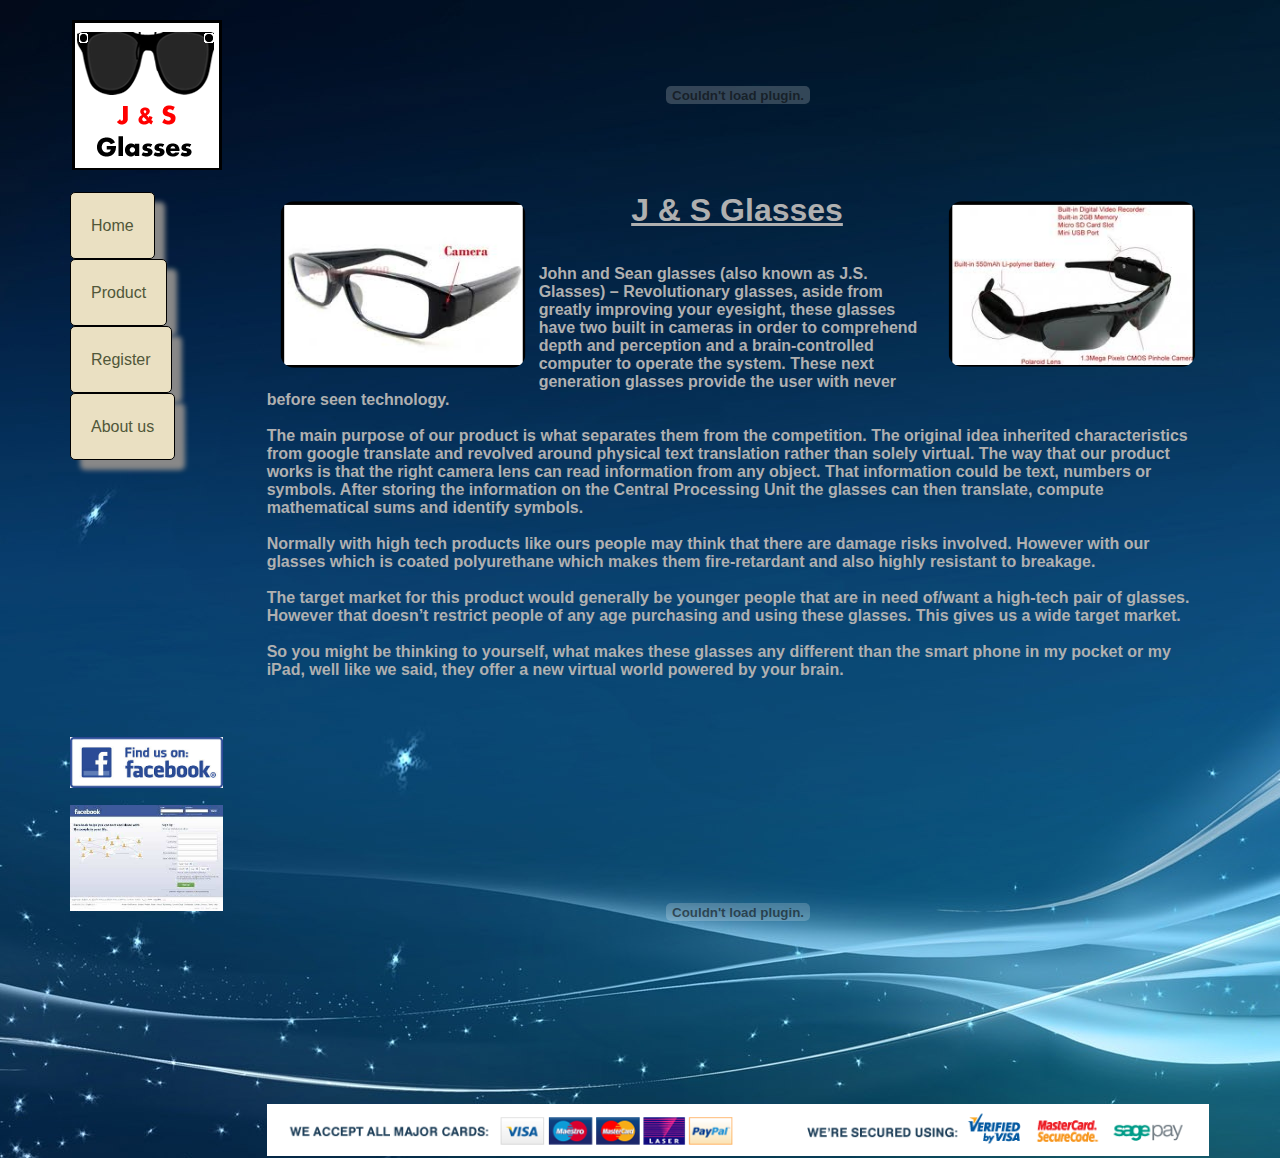
<file: index.html>
<!doctype html>
<html lang="en">

<head>
	<meta charset="utf-8" />
	<title>J & S Glasses </title>

	<meta name="viewport" content="width=device-width, initial-scale=1.0" />
	
	<!-- 1140px Grid styles for IE -->
	<!--[if lte IE 9]><link rel="stylesheet" href="css/ie.css" type="text/css" media="screen" /><![endif]-->

	<!-- The 1140px Grid - http://cssgrid.net/ -->
	<link rel="stylesheet" href="css/1140.css" type="text/css" media="screen" />
	
	<!-- Your styles -->
	<link rel="stylesheet" href="css/styles.css" type="text/css" media="screen" />
	<link rel="stylesheet" href="css/home-css.css" type="text/css" media="screen" />
	
	<!--css3-mediaqueries-js - http://code.google.com/p/css3-mediaqueries-js/ - Enables media queries in some unsupported browsers-->
	<script type="text/javascript" src="js/css3-mediaqueries.js"></script>
	
	<!--Delete embedded styles, just for example.-->
	<style type="text/css">
	body
	{
		background-image:url("NewBlueBackground.jpg");
		font-family: Gotham, Optima, "Segoe UI", Helvetica, Arial, sans-serif;
		
	}


	
	.container p {
	color:white;
	line-height: 15px;
	text-align: center;
	margin: 20px 0 0 0;
	
	
	}
	
	</style>
	
	<link href="http://vjs.zencdn.net/4.5/video-js.css" rel="stylesheet">
<script src="http://vjs.zencdn.net/4.5/video.js"></script>
<style type="text/css">
  .vjs-default-skin { color: #8f1616; }
  .vjs-default-skin .vjs-play-progress,
  .vjs-default-skin .vjs-volume-level { background-color: #348bbb }
  .vjs-default-skin .vjs-control-bar { font-size: 70% }
</style>
	 
	   
    
    

</head>


<body>
<div class="container">
	<div class="row">
		<div class="twocol">
			<p><img src = "Newglasses2.png"/></p>
		</div>
		
		<div class="tencol last">
			<p><embed src="banner.swf" width="100%" height="150px" border= "5px solid"/></p>
		</div>
	</div>
</div>

<div class="container">
	<div class="row">
		<div class="twocol">
			<ul>
	<p><a href="index.html"><li class="tabs">Home </li></a> </p>
	<br/>
	<br/>
	<p><a href="productPage.html"><li class="tabs">Product </li></a></p>
	<br/>
	<br/>
	<p><a href="form.html"><li class="tabs">Register </li></a></p>
	<br/>
	<br/>
	<p><a href="AboutUs.html"><li class="tabs">About us </li></a></p>
</ul> 
		</div>
		
		
		<div class="tencol last">
			<p><b><div class="pic1"><img src="Mainglassespic.png"align="left"></div><div class="pic2"><img src="Secondglassespic.png"align="right"> </div>
			<div class="txtDesc" style="color:#B0B0B0 "><h1 align="center"><u> J & S Glasses </u></h1></div>
			<br/><br/>
			<div class="txtDesc" style="color:#B0B0B0">John and Sean glasses (also known as J.S. Glasses) – Revolutionary glasses, aside from greatly improving your eyesight, these glasses have two built in cameras in order to comprehend depth and perception and a brain-controlled computer to operate the system. These next generation glasses provide the user with never before seen technology.</div>
			<br/>
			<div class="txtDesc" style="color:#B0B0B0">The main purpose of our product is what separates them from the competition. The original idea inherited characteristics from google translate and revolved around physical text translation rather than solely virtual. The way that our product works is that the right camera lens can read information from any object. That information could be text, numbers or symbols. After storing the information on the Central Processing Unit the glasses can then translate, compute mathematical sums and identify symbols.</div> 
			<br/>
			<div class="txtDesc" style="color:#B0B0B0">Normally with high tech products like ours people may think that there are damage risks involved. However with our glasses which is coated polyurethane which makes them fire-retardant and also highly resistant to breakage.</div>
			<br/>
			<div class="txtDesc" style="color:#B0B0B0">The target market for this product would generally be younger people that are in need of/want a high-tech pair of glasses. However that doesn’t restrict people of any age purchasing and using these glasses.  This gives us a wide target market. </div>
			<br/>
			<div class="txtDesc" style="color:#B0B0B0">So you might be thinking to yourself, what makes these glasses any different than the smart phone in my pocket or my iPad, well like we said, they offer a new virtual world powered by your brain. </div>
			<br/>

			</b></p>
		</div>
		
	</div>
</div>

<div class="container">
	<div class="row">
		<div class="twocol " >
			<p><a href="http://www.facebook.ie"><img src="facebooklbl.jpg"/></a></canvas><br></br><img src="facebookhome.jpg"/></p>
		</div>
		
		<div class="tencol last" >
			<p> <embed width="960" height="350" src="http://www.youtube.com/v/BUYeD-X2-30?version=3&amp;hl=en_US" type="application/x-shockwave-flash"> </embed>
			<canvas id="myCanvas" width="960" height="5"></canvas><img src = "creditcard.png"/></p>
		</div>
		
	</div>
</div>


</body>

</html>
</file>
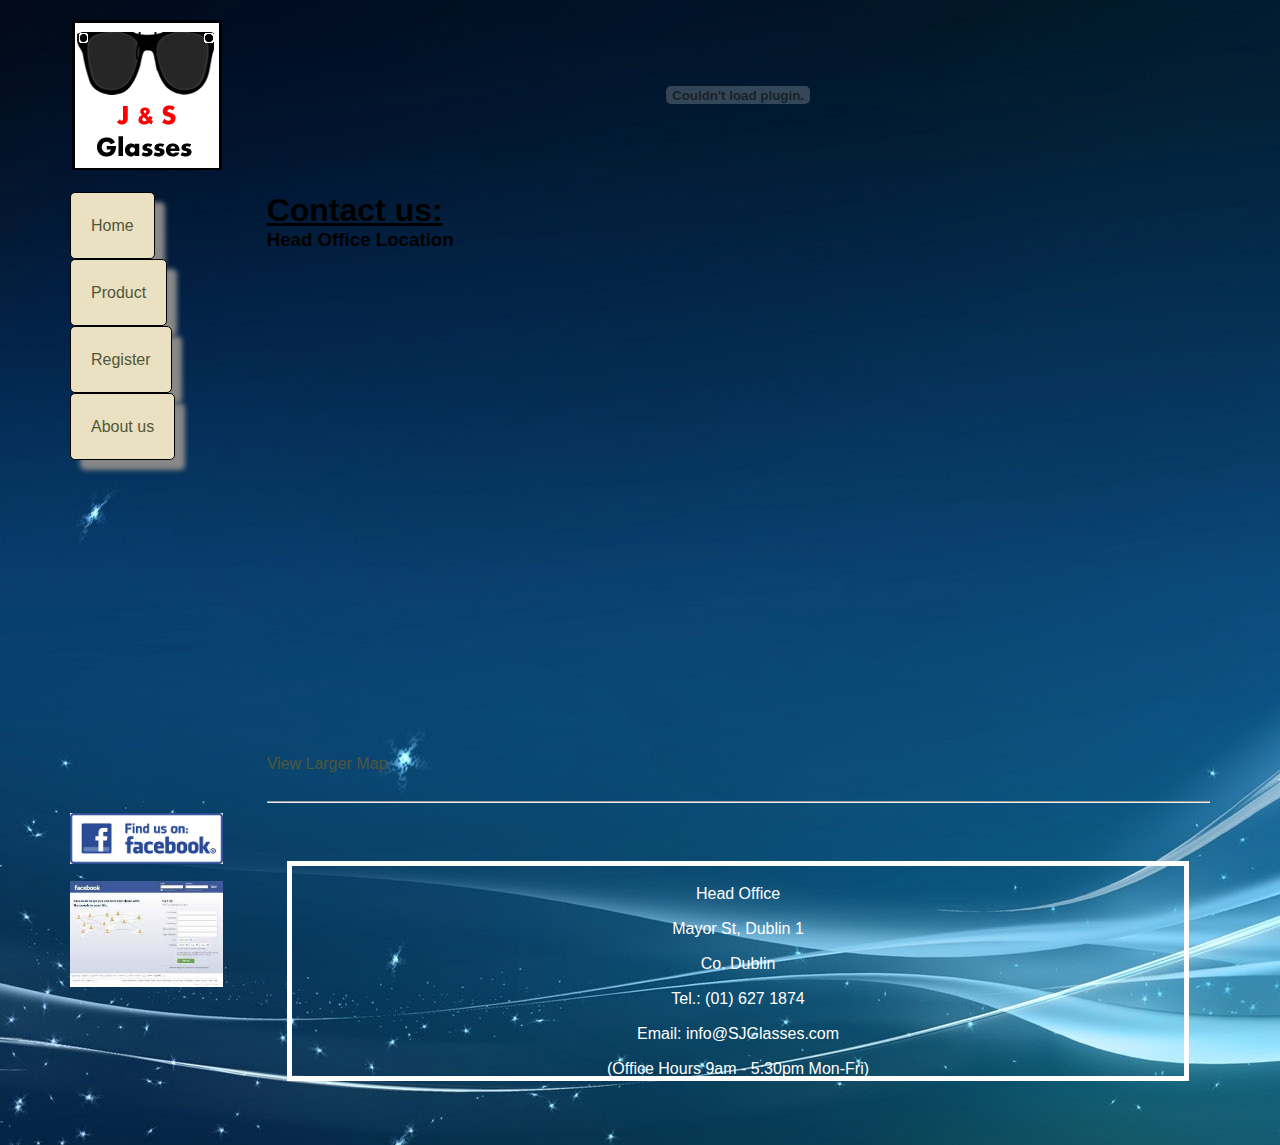
<file: AboutUs.html>
<!doctype html>
<html lang="en">

<head>
	<meta charset="utf-8" />
	<title>J & S Glasses </title>

	<meta name="viewport" content="width=device-width, initial-scale=1.0" />
	
	<!-- 1140px Grid styles for IE -->
	<!--[if lte IE 9]><link rel="stylesheet" href="css/ie.css" type="text/css" media="screen" /><![endif]-->

	<!-- The 1140px Grid - http://cssgrid.net/ -->
	<link rel="stylesheet" href="css/1140.css" type="text/css" media="screen" />
	
	<!-- Your styles -->
	<link rel="stylesheet" href="css/styles.css" type="text/css" media="screen" />
	<link rel="stylesheet" href="css/home-css.css" type="text/css" media="screen" />
	
	<!--css3-mediaqueries-js - http://code.google.com/p/css3-mediaqueries-js/ - Enables media queries in some unsupported browsers-->
	<script type="text/javascript" src="js/css3-mediaqueries.js"></script>
	
	<!--Delete embedded styles, just for example.-->
	<style type="text/css">
	body
	{
		background-image:url("NewBlueBackground.jpg");
		font-family: Gotham, Optima, "Segoe UI", Helvetica, Arial, sans-serif;
		
	}


	
	.container p {
	color:white;
	line-height: 15px;
	text-align: center;
	margin: 20px 0 0 0;
	
	
	
	}
	
	</style>
	 
	   
    
    

</head>


<body>
<div class="container">
	<div class="row">
		<div class="twocol">
			<p><img src = "Newglasses2.png"/></p>
		</div>
		
		<div class="tencol last">
			<p><embed src="banner.swf" width="100%" height="150px" border= "5px solid"/></p>
		</div>
	</div>
</div>

<div class="container">
	<div class="row">
		<div class="twocol">
			<ul>
	<p><a href="index.html"><li class="tabs">Home </li></a> </p>
	<br/>
	<br/>
	<p><a href="productPage.html"><li class="tabs">Product </li></a></p>
	<br/>
	<br/>
	<p><a href="form.html"><li class="tabs">Register </li></a></p>
	<br/>
	<br/>
	<p><a href="AboutUs.html"><li class="tabs">About us </li></a></p>
</ul> 
		</div>
		
		
		<div class="tencol last">
			<p>
			
			<div id="content">
			<h1><u> Contact us:</u> </h1>
			
			<div id = "map" >
			<h3>Head Office Location </h3>
			<iframe width="900" height="500" frameborder="3px" scrolling="no" marginheight="0" marginwidth="0" src="https://www.google.com/maps/embed?pb=!1m14!1m8!1m3!1d2381.6677224461787!2d-6.243267999999999!3d53.349204!3m2!1i1024!2i768!4f13.1!3m3!1m2!1s0x48670e8ce189d7ad%3A0xfb425eb58d37ded4!2sMayor+Square+-+NCI+Luas+Stop!5e0!3m2!1sen!2sie!4v1398165524223"  style="color:#0000FF;text-align:left"></iframe><br/><a href="https://www.google.ie/maps/place/Mayor+Square+-+NCI+Luas+Stop/@53.349204,-6.243268,17z/data=!3m1!4b1!4m2!3m1!1s0x48670e8ce189d7ad:0xfb425eb58d37ded4?hl=en">View Larger Map</a></small>
			</div>


			
			</p>
		</div>
		
	</div>
</div>
</div>

<div class="container">
	<div class="row">
		<div class="twocol " >
			<p><a href="http://www.facebook.ie"><img src="facebooklbl.jpg"/></a></canvas><br></br><img src="facebookhome.jpg"/></p>
		</div>
		
		
			
			<hr></hr>
	<div class ="tencol last">
	<div id="Address">
	<p> 
	<p> Head Office  </p>
	<p>Mayor St, Dublin 1</p>
	<p> Co. Dublin </p>
	<p> Tel.: (01) 627 1874 </p>
	<p> Email: info@SJGlasses.com </p>
	<p> (Office Hours 9am - 5:30pm Mon-Fri) </p>
	</div>
	</div>
	
	
	
		</p>
		</div>
		
	</div>
	<br/>
	<br/>
	<br/>


		


</body>

</html>
</file>
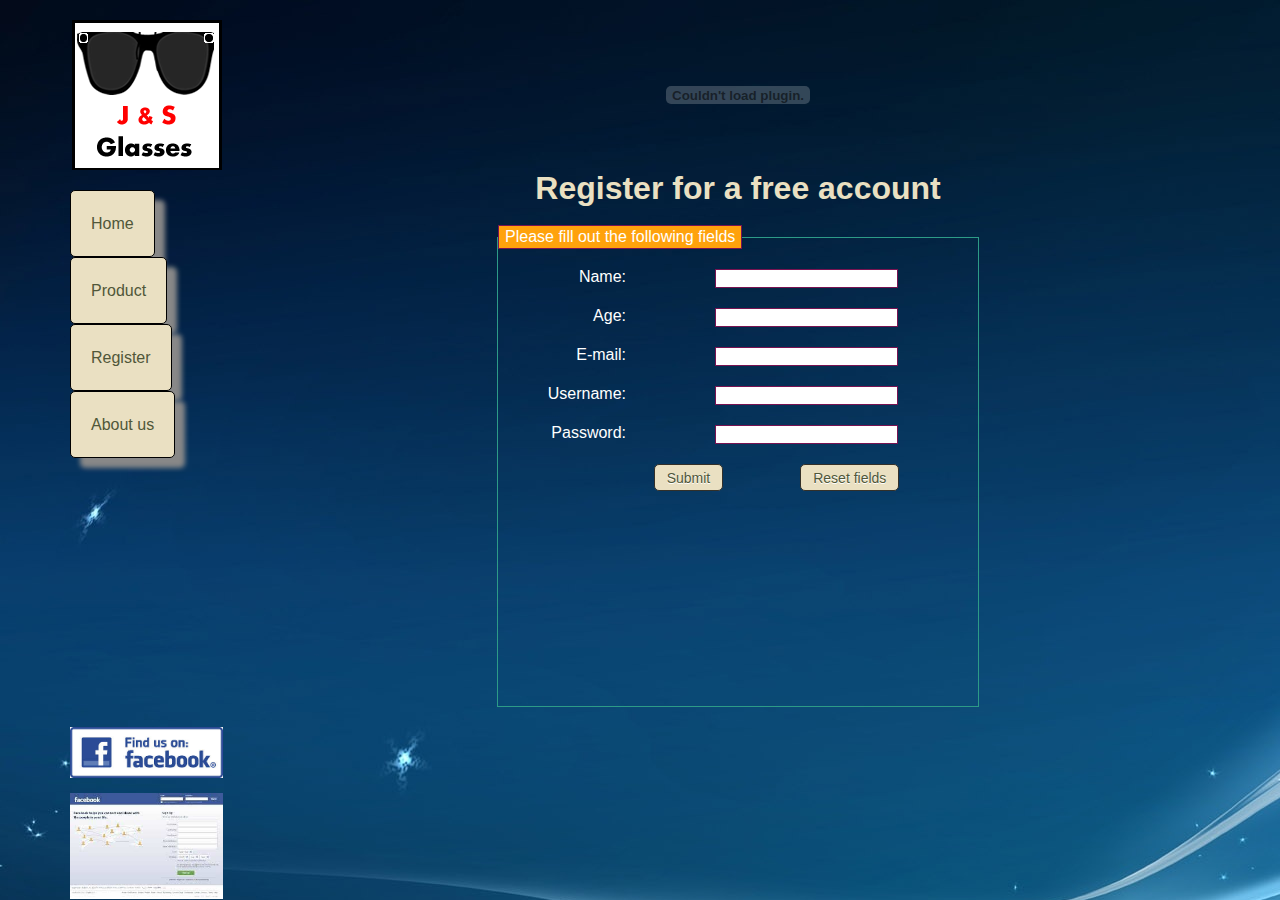
<file: form.html>
<!DOCTYPE html PUBLIC "-//W3C//DTD XHTML 1.0 Transitional//EN"
        "http://www.w3.org/TR/xhtml1/DTD/xhtml1-transitional.dtd">

<html xmlns="http://www.w3.org/1999/xhtml">
<head>
	<meta charset="utf-8" />
	<title>J & S Glasses </title>

	<meta name="viewport" content="width=device-width, initial-scale=1.0" />
	
	<!-- 1140px Grid styles for IE -->
	<!--[if lte IE 9]><link rel="stylesheet" href="css/ie.css" type="text/css" media="screen" /><![endif]-->

	<!-- The 1140px Grid - http://cssgrid.net/ -->
	<link rel="stylesheet" href="css/1140.css" type="text/css" media="screen" />
	
	<!-- Your styles -->
	<link rel="stylesheet" href="css/styles.css" type="text/css" media="screen" />
	<link rel="stylesheet" href="css/home-css.css" type="text/css" media="screen" />
	
	<!--css3-mediaqueries-js - http://code.google.com/p/css3-mediaqueries-js/ - Enables media queries in some unsupported browsers-->
	<script type="text/javascript" src="js/css3-mediaqueries.js"></script>
	
	<!--Delete embedded styles, just for example.-->
	<style type="text/css">
	body
	{
		background-image:url("NewBlueBackground.jpg");
		font-family: Gotham, Optima, "Segoe UI", Helvetica, Arial, sans-serif;
		
	}


	
	.container p {
	color:white;
	line-height: 15px;
	text-align: center;
	margin: 20px 0 0 0;
	
	
	}
	
	</style>
   <script type="text/javascript">
   
    window.onload = initAll;
    function initAll() {
    document.getElementById('submit').onclick = validate
    }
    
    function validate()
    {
      var agevalue=document.forms["form1"]["age"].value;
      var namevalue=document.forms["form1"]["name"].value;
	  var passwordval=document.forms["form1"]["password"].value;
	  var usernameval=document.forms["form1"]["username"].value;
	  var emailval=document.forms["form1"]["email"].value;
	  var atpos=emailval.indexOf("@");
	  var dotpos=emailval.lastIndexOf(".");
	 
	

	if (isNaN(agevalue))
		{
			alert('"' + agevalue + '" is not a number. Please enter a number.');
			return false;
		}
		
	else if (namevalue== null || namevalue == "")
		{
			alert("You must enter a name");
			return false
		}
		
	else if (namevalue.length < 3)
		{
			alert("Name entered is too small, must be greater than 3 letters");
			return false
		}
		
	else if (agevalue < 18)
        {
        		alert(agevalue + " is too Young");
        		return false;
        }
		
	else if(passwordval==null || passwordval=="" )
		{
			alert("Invalid/No password entered")
			return false;
		}
		
	else if(usernameval==null || usernameval=="" )
		{
			alert("Invalid/No username entered")
			return false;
		}
	else if(atpos<1 || dotpos<atpos+2 || dotpos+2>=emailval.length)
		{
			alert("Not a valid e-mail address");
			document.getElementById("email").focus();
			return false;
		}
		
        else
        {
        	alert("You have been successfully registered");
        	return true;
        }
			
			
   
	}
	  
	  function nonumber(e) {
		var k;
		document.all ? k = e.keyCode : k = e.which;
		return ((k > 64 && k < 91) || (k > 96 && k < 123) || k == 8);
		}
		
	  function isNumberKey(evt){
         var charCode = (evt.which) ? evt.which : event.keyCode
          if (charCode > 31 && (charCode < 48 || charCode > 57))
                return false;

             return true;
          }
	  </script>
</head>

<body>

<div class="container">
	<div class="row">
		<div class="twocol">
			<p><img src = "Newglasses2.png"/></p>
		</div>
		
		<div class="tencol last">
			<p><embed src="banner.swf" width="100%" height="150px" border= "5px solid"/></p>
		</div>
	</div>
</div>
		     
<div class="container">
	<div class="row">
		<div class="twocol">
			<ul>
	<p><a href="index.html"><li class="tabs">Home </li></a> </p>
	<br/>
	<br/>
	<p><a href="productPage.html"><li class="tabs">Product </li></a></p>
	<br/>
	<br/>
	<p><a href="form.html"><li class="tabs">Register </li></a></p>
	<br/>
	<br/>
	<p><a href="AboutUs.html"><li class="tabs">About us </li></a></p>
</ul> 
	</div>
<div class="tencol last" align="center">
<div id="register">
<form name="form1" onsubmit="return validate()" method="post" action="mailto:forms@hahaha.com" >
<h1> Register for a free account </h1> <br/>
<fieldset>
<legend>Please fill out the following fields</legend>
	<p><label for="name"> Name: </label> <input type="text" name="name" onkeypress="return nonumber(event)" /></p>
	<p><label for="age">Age: </label> <input type="text"  name="age" onkeypress="return isNumberKey(event)"/></p>
	<p><label for="e-mail"> E-mail: </label> <input type="text" name="e-mail" id="email" /></p>
	<p><label for="username"> Username: </label> <input type="text" name="username"/></p>
	<p><label for="password"> Password: </label> <input type="password" name="password"/></p>





<p class="submit"><input class="formb" type="submit" id="submit" value="Submit" /><input class="formb" type="reset" value="Reset fields"/></p>

</fieldset>
</form>
</div>
</div>
</div>
</div>
<div class="container">
	<div class="row">
		<div class="twocol " >
			<p><a href="http://www.facebook.ie"><img src="facebooklbl.jpg"/></a></canvas><br></br><img src="facebookhome.jpg"/></p>
		</div>
		</div>
		</div>

</body>
</html>
</file>
<file: css/ie.css>
.onecol {
width: 4.7%;
}

.twocol {
width: 13.2%;
}

.threecol {
width: 22.05%;
}

.fourcol {
width: 30.6%;
}

.fivecol {
width: 39%;
}

.sixcol {
width: 48%;
}

.sevencol {
width: 56.75%;
}

.eightcol {
width: 61.6%;
}

.ninecol {
width: 74.05%;
}

.tencol {
width: 82%;
}

.elevencol {
width: 91.35%;
}
</file>
<file: css/styles.css>
/* ============================== */
/* ! Layout for desktop version   */
/* ============================== */

	body {
		
	}
	

/* ============================= */
/* ! Layout for mobile version   */
/* ============================= */

@media handheld, only screen and (max-width: 767px) {

	body {
		
	}

}


/* ========================================== */
/* ! Provide higher res assets for iPhone 4   */
/* ========================================== */

@media only screen and (-webkit-min-device-pixel-ratio: 2) { 

/*	.logo {
		background: url(logo2x.jpg) no-repeat;
		background-size: 212px 303px;
	}*/

}
</file>
<file: css/home-css.css>
body
{
background-image:url("bg-pic.jpg");
font-family: Gotham, Optima, "Segoe UI", Helvetica, Arial, sans-serif;
}

ul li
{
float:left;
list-style-type:none; 
padding:20px;
border:1px solid;
background-color:#eae0c2;
box-shadow: 10px 10px 5px #888888;
border-radius:5px;
line-height: 25px;
}

#links
{
position:relative;
top:-60px;
margin-left:51%;
}

.tabs:hover
{
color:#505739;
-moz-transform: scale(1.1);
-webkit-transform: scale(1.1);
-o-transform: scale(1.1));
-ms-transform: scale(1.1);
transform: scale(1.1);
}

a:link 
{
color:#505739;
text-decoration:none;
}

a:hover 
{
background-color:#FFF5EE;
}
a:visited
{
text-decoration:none;
color:#505739;
}

#search
{
position:absolute;
top:75px;
left:1400px;
}

.tinput
{
 border: 5px solid white; 
 }
 
.batan 
{
background-color:#eae0c2;
-moz-border-radius:5px;
-webkit-border-radius:5px;
border-radius:5px;
border:1px solid #333029;
display:inline-block;
cursor:pointer;
color:#505739;
font-family:arial;
font-size:17px;
padding:4.5px 12px;
text-decoration:none;
text-shadow:0px 1px 0px #ffffff;
}

.batan:hover 
{
background-color:#ccc2a6;
}

.batan:active 
{
position:relative;
top:1px;
}

#wrapper
{
width:1200px;
height:1200px;
}

h2
{
border-bottom:solid;
color:#eae0c2;
position:relative;
top:40px;
left:33%;
}


#gridimage
{
position:relative;
top:60px;
left:33%;
}
#gridimage2
{
position:relative;
top:80px;
left:33%;
}

.grid
{
display: block;
float:left;
padding:10px;
border-radius:5px;
}

.grid:hover img
{
-moz-transform: scale(1);
-webkit-transform: scale(1);
-o-transform: scale(1));
-ms-transform: scale(1);
transform: scale(1);
}



label
{
width: 8em;
float: left;
text-align: right;
margin-right: 0.5em;
display: block;
}

input
{
border: 1px solid #781351;
}

.submit input
{
margin-left: 5.5em;
background-color:#eae0c2;
-moz-border-radius:5px;
-webkit-border-radius:5px;
border-radius:5px;
border:1px solid #333029;
display:inline-block;
cursor:pointer;
color:#505739;
font-family:arial;
font-size:14px;
padding:4.5px 12px;
text-decoration:none;
text-shadow:0px 1px 0px #ffffff;
}

.formb:hover
{
background-color:#ccc2a6;
-moz-transform: scale(1.1);
-webkit-transform: scale(1.1);
-o-transform: scale(1.1));
-ms-transform: scale(1.1);
transform: scale(1.1);
}

fieldset
{
border: 1px solid #2d9b87;
width: 30em;
height:30em;
}

legend
{
color: #fff;
background: #ffa20c;
border: 1px solid #781351;
padding: 2px 6px;
} 

#register
{

color:#eae0c2;
}

#button1
{
position:absolute;
top:460px;
left:150px;
text-decoration:none;
}

#pap
{
position:absolute;
top:50%;
left:86%;
float:right;
}

#links2
{
position:relative;
top:-60px;
margin-left:51%;
}

ol
{
width: 850px;
margin:6em auto; 
padding:0;
}

#list
{
position:absolute;
top:20%;
left:250px;
}

#list li
{
list-style:none; 
float:left; 
display:block; 
margin:0 3%;
}

.item 
{
width:200px;
padding:2em 1em 1em 1em; 		
text-align: center;	
-webkit-transition: all 300ms ease-out;
-moz-transition: all 300ms ease-out;
transition: all 300ms ease-out;
}

.item img
{
margin:auto;
display:block;		
-webkit-transform: scale(.9);
-moz-transform: scale(.9);
-ms-transform: scale(.9);
-o-transform: scale(.9));		
transform: scale(.9);
-webkit-transition: all 400ms cubic-bezier(0.250, 0.460, 0.450, 0.940); 
-moz-transition: all 400ms cubic-bezier(0.250, 0.460, 0.450, 0.940); 
transition: all 400ms cubic-bezier(0.250, 0.460, 0.450, 0.940);
border-radius:15px;
}

.item:hover 
{
background-color:white;
background-color: rgba(200,200,200,.3);
-webkit-border-radius: 10px;
border-radius: 10px;		
cursor: pointer;
}

.item:hover img 
{
-moz-transform: scale(1);
-webkit-transform: scale(1);
-o-transform: scale(1));
-ms-transform: scale(1);
transform: scale(1);
}

.item:hover h3 
{
color:#226078;		
}

#list p
{
font-family:Arial, sans-serif;
font-size:.8em;
margin:.5em 0 1em 0;
}

.aa
{
color:#FFF5EE;
}

.slider
{
width:800px;
height:500px;
overflow:hidden;
background-image:url('loading.gif');
border-radius:15px;
background-repeat:none;
}

.shadow
{
background-image:url('images/shadow.png');
width:864px;
height:144px;
margin:-60px auto;
background-repeat:no-repeat;
background-position:top;
position:relative;
top:-20px;
margin-left:38%;
}
.imeges
{

-webkit-transition: all 300ms ease-out;
-moz-transition: all 300ms ease-out;
transition: all 300ms ease-out;
}	
.imeges img
{
width: 600px;
height:350px;
-webkit-transform: scale(.9);
-moz-transform: scale(.9);
-ms-transform: scale(.9);
-o-transform: scale(.9));		
transform: scale(.9);
-webkit-transition: all 400ms cubic-bezier(0.250, 0.460, 0.450, 0.940); 
-moz-transition: all 400ms cubic-bezier(0.250, 0.460, 0.450, 0.940); 
transition: all 400ms cubic-bezier(0.250, 0.460, 0.450, 0.940);
border-radius:15px;
border:3px solid black;
}
.imeges:hover img 
{
-moz-transform: scale(1);
-webkit-transform: scale(1);
-o-transform: scale(1));
-ms-transform: scale(1);
transform: scale(1);
}		
#Address {


margin-left: 20px;
margin-right:20px;
Border: 5px solid white;
margin-top: 50px;
margin-bottom: 10px;

}
.pic1 
{
border-radius:5px;
-webkit-transition: all 300ms ease-out;
-moz-transition: all 300ms ease-out;
transition: all 300ms ease-out;
}
.pic2 
{
border-radius:5px;
-webkit-transition: all 300ms ease-out;
-moz-transition: all 300ms ease-out;
transition: all 300ms ease-out;
}

.pic1:hover img
{
-moz-transform: scale(1);
-webkit-transform: scale(1);
-o-transform: scale(1));
-ms-transform: scale(1);
transform: scale(1);
}
.pic2:hover img
{
-moz-transform: scale(1);
-webkit-transform: scale(1);
-o-transform: scale(1));
-ms-transform: scale(1);
transform: scale(1);
}

.pic1 img
{
margin:auto;
display:block;		
-webkit-transform: scale(.9);
-moz-transform: scale(.9);
-ms-transform: scale(.9);
-o-transform: scale(.9));		
transform: scale(.9);
-webkit-transition: all 400ms cubic-bezier(0.250, 0.460, 0.450, 0.940); 
-moz-transition: all 400ms cubic-bezier(0.250, 0.460, 0.450, 0.940); 
transition: all 400ms cubic-bezier(0.250, 0.460, 0.450, 0.940);
border-radius:15px;
}

.pic2 img
{
margin:auto;
display:block;		
-webkit-transform: scale(.9);
-moz-transform: scale(.9);
-ms-transform: scale(.9);
-o-transform: scale(.9));		
transform: scale(.9);
-webkit-transition: all 400ms cubic-bezier(0.250, 0.460, 0.450, 0.940); 
-moz-transition: all 400ms cubic-bezier(0.250, 0.460, 0.450, 0.940); 
transition: all 400ms cubic-bezier(0.250, 0.460, 0.450, 0.940);
border-radius:15px;
}

.txtDesc
{

-webkit-transition: all 300ms ease-out;
-moz-transition: all 300ms ease-out;
transition: all 300ms ease-out;
}

.txtDesc:hover 
{
background-color:white;
background-color: rgba(200,200,200,.3);
-webkit-border-radius: 10px;
border-radius: 10px;		
cursor: pointer;
}
</file>
<file: css/1140.css>
/* CSS Resets */

html,body,div,span,object,iframe,h1,h2,h3,h4,h5,h6,p,blockquote,pre,a,abbr,address,cite,code,del,dfn,em,img,ins,q,small,strong,sub,sup,dl,dt,dd,ol,ul,li,fieldset,form,label,legend,table,caption,tbody,tfoot,thead,tr,th,td{border:0;margin:0;padding:0}article,aside,figure,figure img,figcaption,hgroup,footer,header,nav,section,video,object{display:block}a img{border:0}figure{position:relative}figure img{width:100%}


/* ==================================================================================================================== */
/* ! The 1140px Grid V2 by Andy Taylor \ http://cssgrid.net \ http://www.twitter.com/andytlr \ http://www.andytlr.com   */
/* ==================================================================================================================== */

.container {
padding-left: 20px;
padding-right: 20px;
}

.row {
width: 100%;
max-width: 1140px;
min-width: 755px;
margin: 0 auto;
overflow: hidden;

}

.onecol, .twocol, .threecol, .fourcol, .fivecol, .sixcol, .sevencol, .eightcol, .ninecol, .tencol, .elevencol {
margin-right: 3.8%;
float: left;
min-height: 1px;
}

.row .onecol {
width: 4.85%;
}

.row .twocol {
width: 13.45%;


}

.row .threecol {
width: 22.05%;
}

.row .fourcol {
width: 30.75%;
}

.row .fivecol {
width: 39.45%;
}

.row .sixcol {
width: 48%;
}

.row .sevencol {
width: 56.75%;
}

.row .eightcol {
width: 65.4%;
}

.row .ninecol {
width: 74.05%;
}

.row .tencol {
width: 82.7%;
}

.row .elevencol {
width: 91.35%;
}

.row .twelvecol {
width: 100%;
float: left;
}

.last {
margin-right: 0px;
}

img, object, embed {
max-width: 100%;
}

img {
	height: auto;
}


/* Smaller screens */

@media only screen and (max-width: 1023px) {

	body {
	font-size: 0.8em;
	line-height: 1.5em;
	}
	
	}


/* Mobile */

@media handheld, only screen and (max-width: 767px) {

	body {
	font-size: 16px;
	-webkit-text-size-adjust: none;
	}
	
	.row, body, .container {
	width: 100%;
	min-width: 0;
	margin-left: 0px;
	margin-right: 0px;
	padding-left: 0px;
	padding-right: 0px;
	}
	
	.row .onecol, .row .twocol, .row .threecol, .row .fourcol, .row .fivecol, .row .sixcol, .row .sevencol, .row .eightcol, .row .ninecol, .row .tencol, .row .elevencol, .row .twelvecol {
	width: auto;
	float: none;
	margin-left: 0px;
	margin-right: 0px;
	padding-left: 20px;
	padding-right: 20px;
	}

}
</file>
